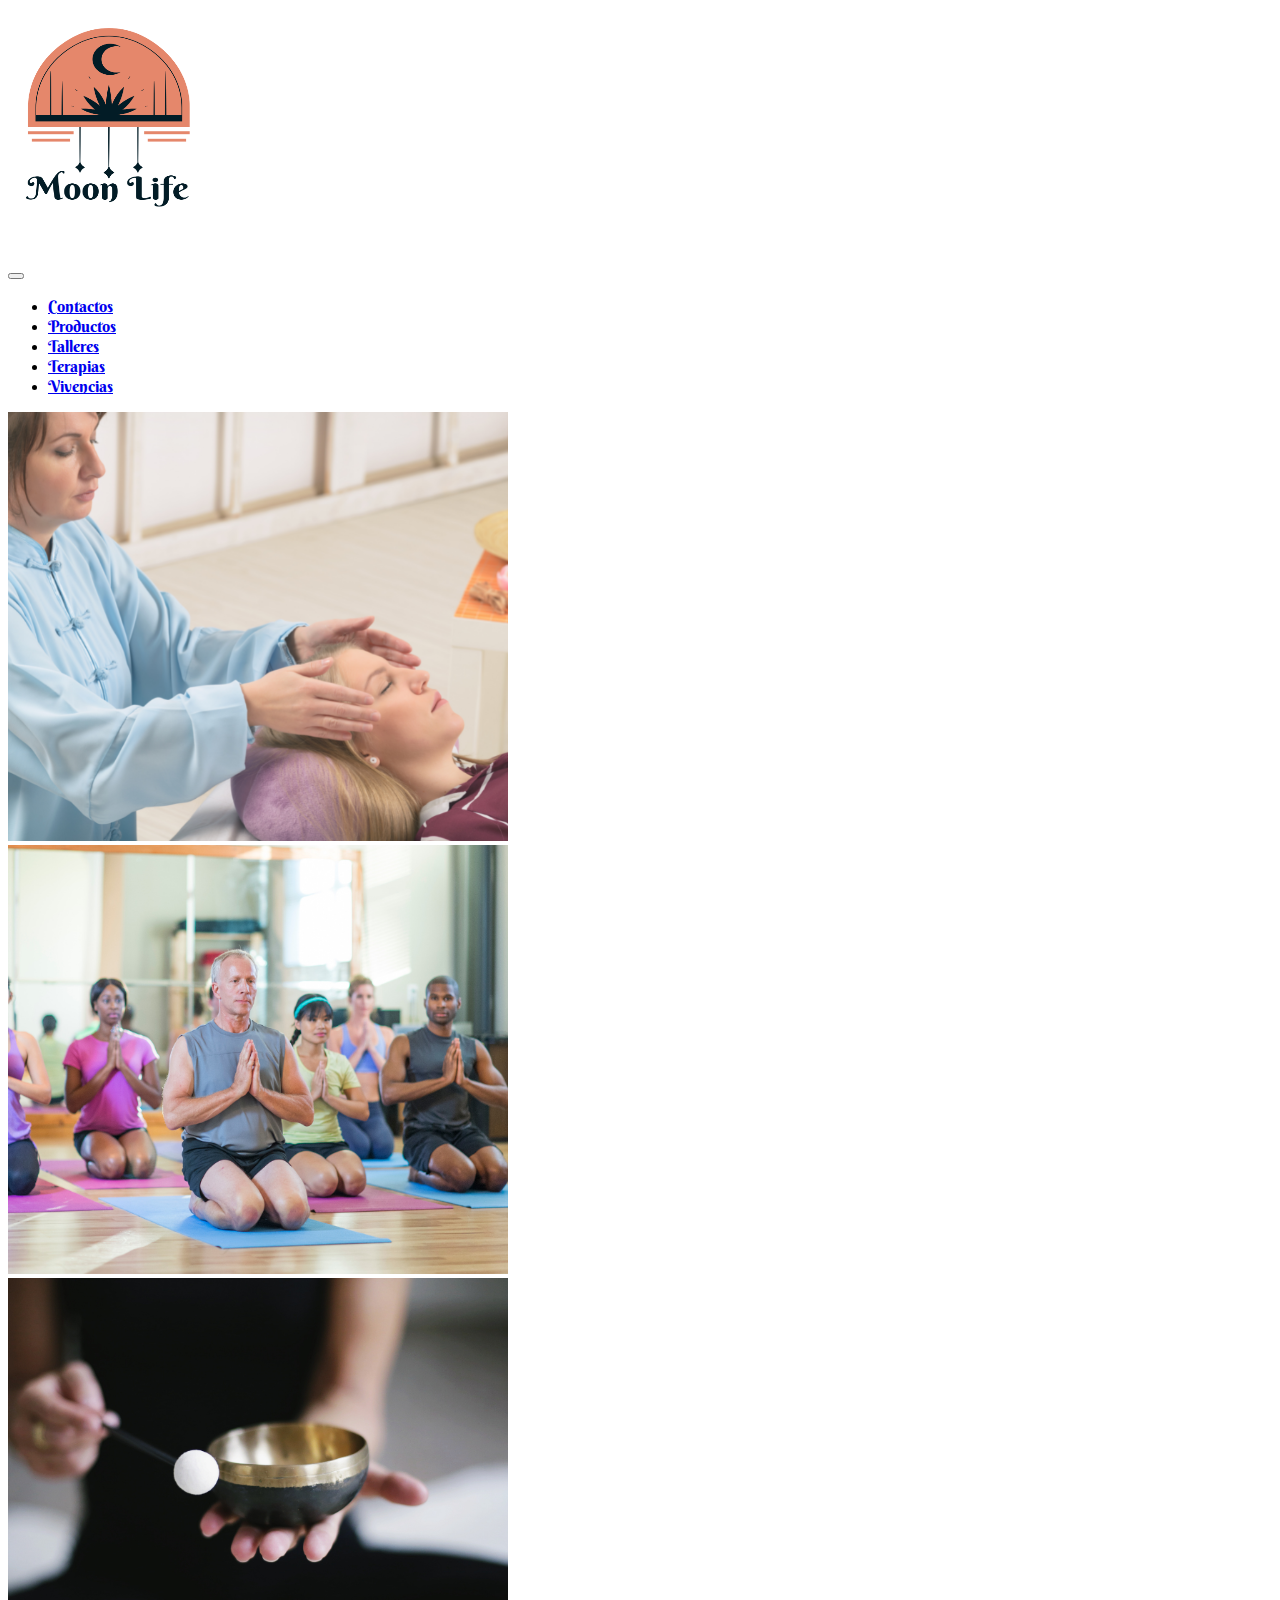
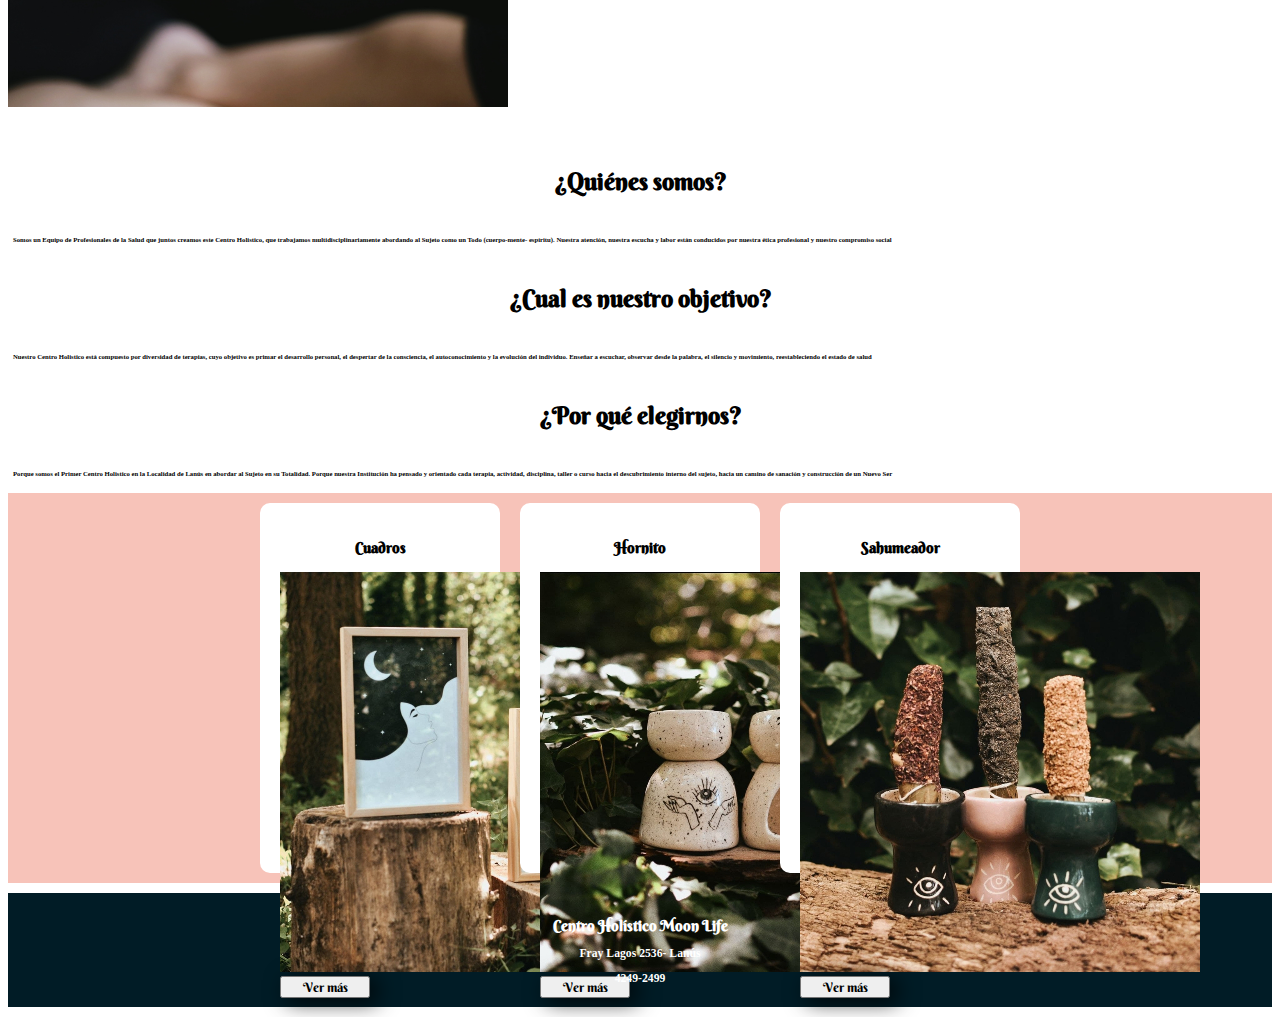
<file: index.html>
<!DOCTYPE html>
<html lang="es">
<head>
        <meta charset="UTF-8">
        <meta http-equiv="X-UA-Compatible" content="IE=edge">
        <meta name="viewport" content="width=device-width, initial-scale=1.0">
        <link rel="shortcut icon" href="./assets/img/MoonLife2.png" type="image/x-icon">
        <meta name="description" content="Unico Centro Holistico en Zona Sur">
        <title>Centro Holistico</title>
        <link href="https://cdn.jsdelivr.net/npm/bootstrap@5.1.3/dist/css/bootstrap.min.css" rel="stylesheet" integrity="sha384-1BmE4kWBq78iYhFldvKuhfTAU6auU8tT94WrHftjDbrCEXSU1oBoqyl2QvZ6jIW3" crossorigin="anonymous">
        <link rel="stylesheet" href="./assets/css/style.css">
       
      
</head>

<body class="container-fluid">
    <!--HEADER-->
    <header class="container-fluid col-md-12 d-flex justify-content-center">
        <div><img class="logo1"  src="./assets/img/logonuevo.png" alt="Logo"></div>
   
    </header>


    <!--MENÚ DE NAVEGACION-->
<div  class="container-fluid col-md-12 d-flex justify-content-center bg-light" >
    <nav class="navbar navbar-expand-lg navbar-light ">
        <div class="container-fluid">
    
          <button class="navbar-toggler" type="button" data-bs-toggle="collapse" data-bs-target="#navbarNav" aria-controls="navbarNav" aria-expanded="false" aria-label="Toggle navigation">
            <span class="navbar-toggler-icon"></span>
          </button>
          <div class="collapse navbar-collapse" id="navbarNav">
            <ul class="navbar-nav">
              <li class="nav-item p-3">
                <a class="nav-link active" aria-current="page" href="./pages/contactos.html">Contactos</a>
              </li>
              <li class="nav-item p-3">
                <a class="nav-link active" aria-current="page" href="./pages/productos.html">Productos</a>
              </li>
              <li class="nav-item p-3">
                <a class="nav-link active" aria-current="page" href="./pages/talleres.html">Talleres</a>
              </li>
              <li class="nav-item p-3">
                <a class="nav-link active" aria-current="page" href="./pages/terapias.html">Terapias</a>
              </li>
              <li class="nav-item p-3">
                <a class="nav-link active" aria-current="page" href="./pages/Vivencias.html">Vivencias</a>
            </li>
            
            </ul>
          </div>
        </div>
      </nav>

    </div>
 <!--GALERIA-->
 <main>
 <div id="carouselExampleSlidesOnly" class="carousel slide" data-bs-ride="carousel">
    <div class="carousel-inner">
      <div class="carousel-item active">
        <img src="./assets/img/reiki.png" class="d-block w-100" alt="REIKI">
      </div>
      <div class="carousel-item">
        <img src="./assets/img/yoga.png" class="d-block w-100" alt="YOGA">
      </div>
      <div class="carousel-item">
        <img src="./assets/img/meditacion.png" class="d-block w-100" alt="MEDITACION">
      </div>
    </div>
  </div>
</main>

<!--SOBRE NOSOTROS-->
        <section class="secundario"> 

            <p class="texto">

                <div class="texto1">
                    <h5>¿Quiénes somos?</h5>
                    <h6> Somos un Equipo de Profesionales de la Salud que juntos creamos este Centro Holistico, que trabajamos multidisciplinariamente abordando al Sujeto como un Todo (cuerpo-mente- espíritu). Nuestra atención, nuestra escucha y labor están conducidos por nuestra ética profesional y nuestro compromiso social</h6>
                </div>
                <div class="texto1">
                    <h5>¿Cual es nuestro objetivo?</h5>
                    <h6>Nuestro Centro Holistico está compuesto por diversidad de terapias, cuyo objetivo es primar el desarrollo personal, el despertar de la consciencia, el autoconocimiento y la evolución del individuo. Enseñar a escuchar, observar desde la palabra, el silencio y movimiento, reestableciendo el estado de salud</h6>
                </div>
               
                <div class="texto1">
                <h5>¿Por qué elegirnos?</h5> 
                    <h6>Porque somos el Primer Centro Holistico en la Localidad de Lanús en abordar al Sujeto en su Totalidad. Porque nuestra Institución ha pensado y orientado cada terapia, actividad, disciplina, taller o curso hacia el descubrimiento interno del sujeto, hacia un camino de sanación y construcción de un Nuevo Ser </h6>
                   
                </div>
        
              </p>

        </section>

 <!--PRODUCTOS EN OFERTA-->

    <aside class="publicidad row container-fluid">
        <div class="producto">

            <h3 class="producto__titulo">Cuadros</h3>
            <img src="./assets/img/cuadros.jpg" class="img-fluid" alt="cuadros">
            <div class="d-flex justify-content-center m-2 p-2"> <button type="button" class="button1 btn btn-secondary">Ver más</button>  </div>
            
        </div>
            
        <div class="producto">
            
            <h3 class="producto__titulo">Hornito</h3>
            <img src="./assets/img/hornito.jpg" class="img-fluid" alt="hornitos">
            <div class="d-flex justify-content-center m-2 p-2"> <button type="button" class="button1 btn btn-secondary">Ver más</button>  </div>
            
        </div>
            
        <div class="producto">
            
             <h3 class="producto__titulo">Sahumeador</h3>
             <img src="./assets/img/portasahumo.jpg" class="img-fluid" alt="sahumador">
             <div class="d-flex justify-content-center m-2 p-2"> <button type="button" class="button1 btn btn-secondary">Ver más</button>  </div>
            
        </div>
    </aside>
    

    <!--PIE DE PAGINA-->
    
    
    
    <footer class="pie">
        <div class="TextoPie">
            <h2>Centro Holístico Moon Life</h2>
            <h3>Fray Lagos 2536- Lanús </h3>
            <h3>4249-2499</h3>
        </div>
    </footer>
    
    <script src="https://cdn.jsdelivr.net/npm/bootstrap@5.1.3/dist/js/bootstrap.bundle.min.js" integrity="sha384-ka7Sk0Gln4gmtz2MlQnikT1wXgYsOg+OMhuP+IlRH9sENBO0LRn5q+8nbTov4+1p" crossorigin="anonymous"></script>
</body>

</html>
</file>
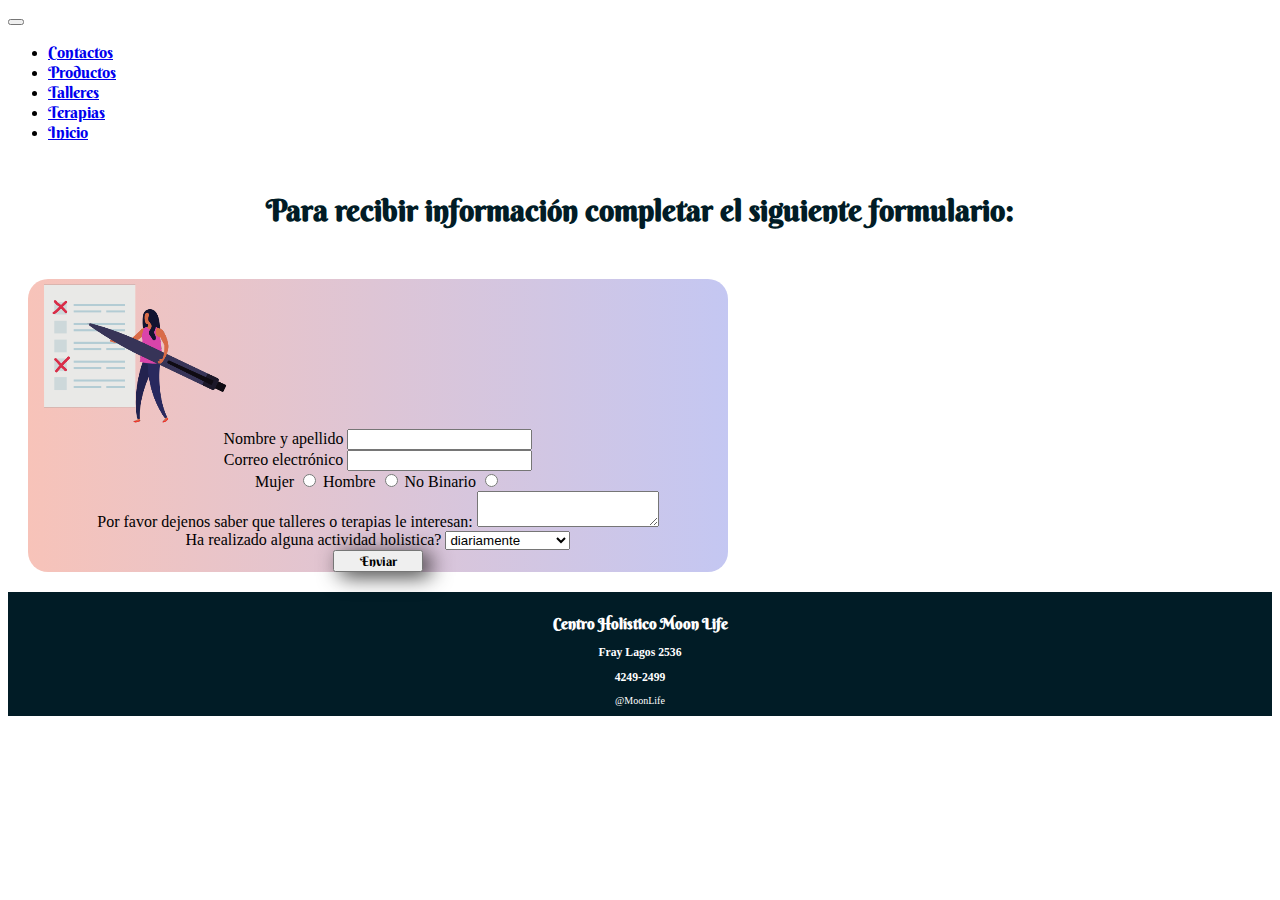
<file: pages/contactos.html>
<!DOCTYPE html>
<html lang="es">
<head>
    <meta charset="UTF-8">
    <meta name="description" content="Dejanos tus datos si queres hacer un cambio en tu vida">
    <title>Contactos</title>
    <link rel="shortcut icon" href="../assets/img/MoonLife2.png" type="image/x-icon">
    <link href="https://cdn.jsdelivr.net/npm/bootstrap@5.1.3/dist/css/bootstrap.min.css" rel="stylesheet" integrity="sha384-1BmE4kWBq78iYhFldvKuhfTAU6auU8tT94WrHftjDbrCEXSU1oBoqyl2QvZ6jIW3" crossorigin="anonymous">
    <link rel="stylesheet" href="../assets/css/style.css">
</head>

<body class="row container-fluid ">

    
    <header>

        <div  class="container-fluid col-md-12 d-flex justify-content-center bg-light" >
                 <nav class="navbar navbar-expand-lg navbar-light ">
                     <div class="container-fluid">
                 
                     <button class="navbar-toggler" type="button" data-bs-toggle="collapse" data-bs-target="#navbarNav" aria-controls="navbarNav" aria-expanded="false" aria-label="Toggle navigation">
                         <span class="navbar-toggler-icon"></span>
                     </button>
                     <div class="collapse navbar-collapse" id="navbarNav">
                         <ul class="navbar-nav">
                         <li class="nav-item p-3">
                             <a class="nav-link active" aria-current="page" href="../pages/contactos.html">Contactos</a>
                         </li>
                         <li class="nav-item p-3">
                             <a class="nav-link disable" aria-current="page" href="../pages/productos.html">Productos</a>
                         </li>
                         <li class="nav-item p-3">
                             <a class="nav-link disable" aria-current="page" href="../pages/talleres.html">Talleres</a>
                         </li>
                         <li class="nav-item p-3">
                             <a class="nav-link disable" aria-current="page" href="../pages/terapias.html">Terapias</a>
                         </li>
                         <li class="nav-item p-3">
                             <a class="nav-link disable" aria-current="page" href="../index.html">Inicio</a>
                         </li>
                         
                         </ul>
                     </div>
                     </div>
                 </nav>
     </header>



<h1 class="TituloContactos">Para recibir información completar el siguiente formulario:</h1>



<div class="Formulario row container-fluid mx-auto">
    <div> <img  class="img-fluid mx-auto" src="../assets/img/Contactos.png" alt="Formulario"> </div>
            <form class="container-fluid">
                <div class="mb-3">
                <label for="exampleInputEmail1" class="form-label">Nombre y apellido</label>
                <input type="text" class="form-control w-50 mx-auto" id="exampleInputEmail1" aria-describedby="emailHelp">
                </div>
                <div class="mb-3">
                <label for="exampleInputPassword1" class="form-label">Correo electrónico</label>
                <input type="email" class="form-control w-50 mx-auto" id="exampleInputPassword1">
                </div>
                <div>
                    <label for="sexo">Mujer</label>
                    <input type="radio" name="sexo" value="mujer">
                    <label for="sexo">Hombre</label>
                    <input type="radio" name="sexo" value="hombre">
                    <label for="sexo">No Binario</label>
                    <input type="radio" name="sexo" value="NoBinario">
                </div> 
                <div>

                    <label for="consulta">Por favor dejenos saber que talleres o terapias le interesan:</label>
                    <textarea name="consulta"></textarea>

                </div>      
                
            <div>
                <label class="m-5" for="pregunta">Ha realizado alguna actividad holistica?</label>
                <select name="talle">
                    <option value="s">diariamente</option>
                    <option value="m">esporadicamente</option>
                    <option value="l">nunca</option>

                </select>

        </div>


                <button type="submit" class="btn btn-secondary m-5">Enviar</button>
            </form>


</div>

        <footer class="pie">
            <div class="TextoPie">
                    <h2>Centro Holístico Moon Life
                        <h3>Fray Lagos 2536</h3>
                        <h3>4249-2499</h3>
                        </h3>@MoonLife</h3>
                    </h2>
            </div>
        </footer>



<script src="https://cdn.jsdelivr.net/npm/bootstrap@5.1.3/dist/js/bootstrap.bundle.min.js" integrity="sha384-ka7Sk0Gln4gmtz2MlQnikT1wXgYsOg+OMhuP+IlRH9sENBO0LRn5q+8nbTov4+1p" crossorigin="anonymous"></script>
</body>
</html>
</file>
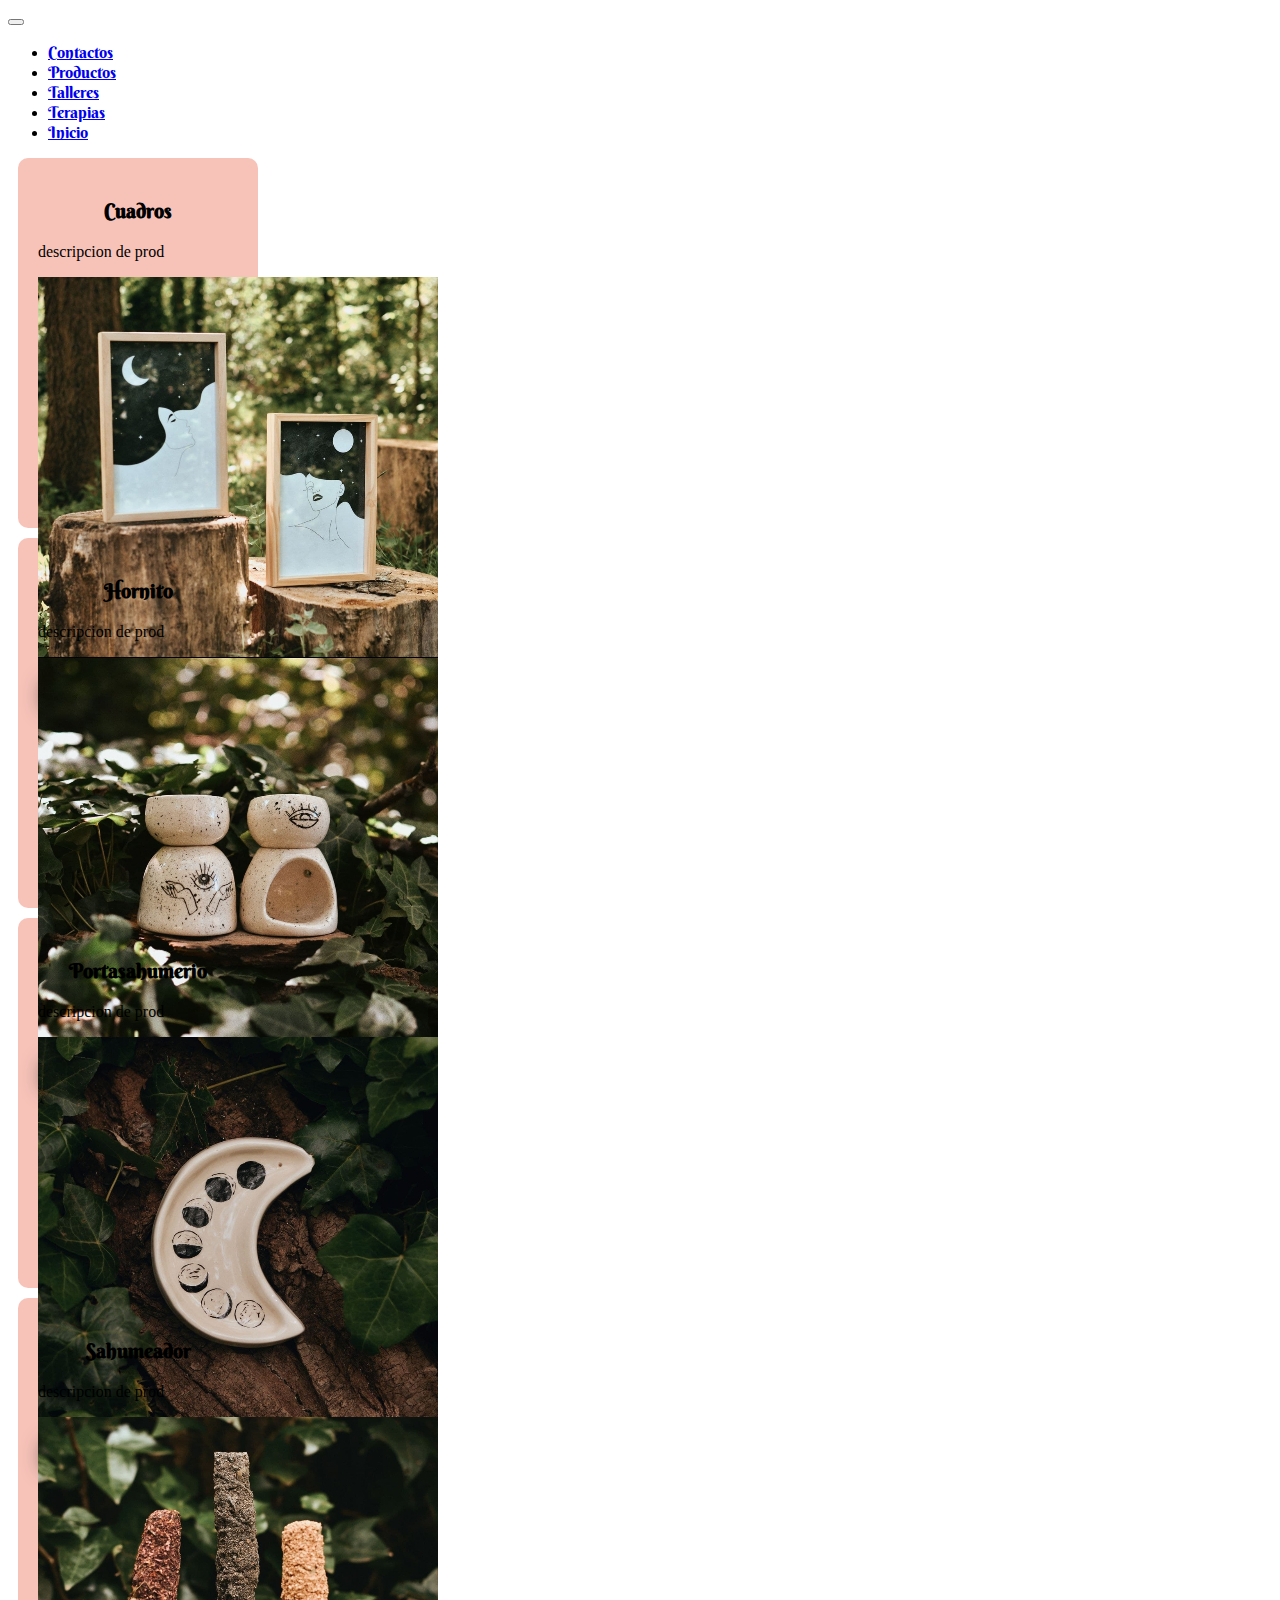
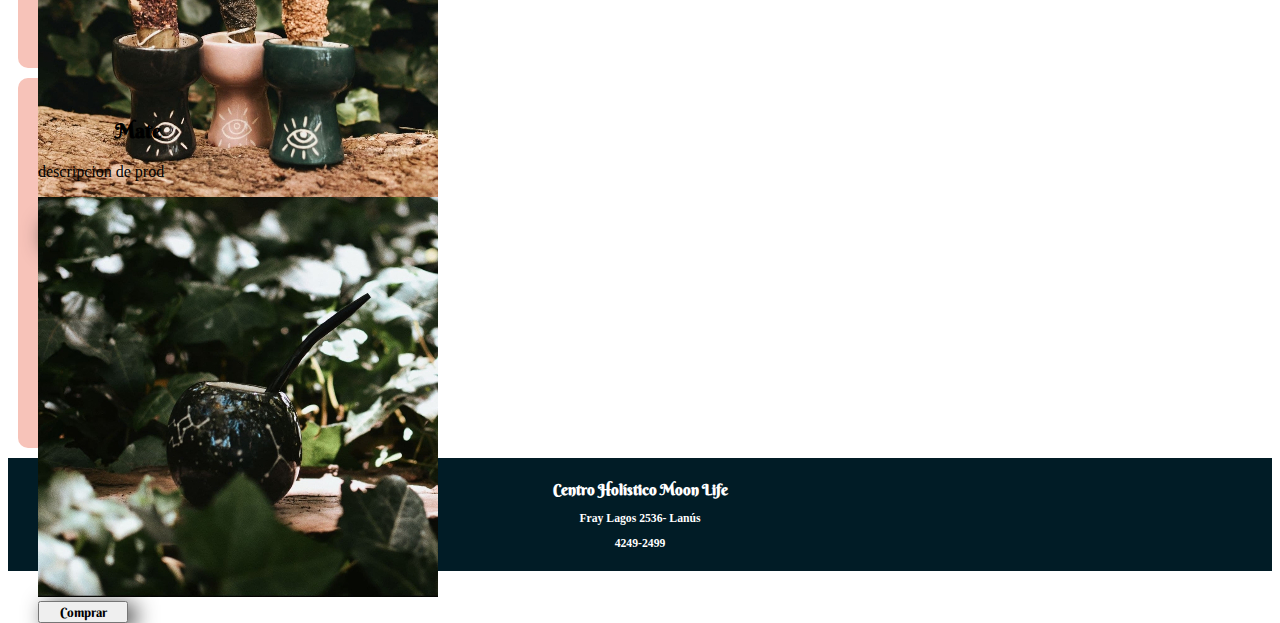
<file: pages/productos.html>
<!DOCTYPE html>
<html lang="es">
    <head>
        <meta charset="UTF-8">
        <meta name="description" content="Piezas unicas y artesanales hechas con amor">
        <title>Productos</title>
        <link rel="shortcut icon" href="../assets/img/MoonLife2.png" type="image/x-icon">
        <link href="https://cdn.jsdelivr.net/npm/bootstrap@5.1.3/dist/css/bootstrap.min.css" rel="stylesheet" integrity="sha384-1BmE4kWBq78iYhFldvKuhfTAU6auU8tT94WrHftjDbrCEXSU1oBoqyl2QvZ6jIW3" crossorigin="anonymous">
        <link rel="stylesheet" href="../assets/css/style.css">
    </head>
    

<body class=" row container-fluid">


    <header>

        <div  class="container-fluid col-md-12 d-flex justify-content-center bg-light" >
                 <nav class="navbar navbar-expand-lg navbar-light ">
                     <div class="container-fluid">
                 
                     <button class="navbar-toggler" type="button" data-bs-toggle="collapse" data-bs-target="#navbarNav" aria-controls="navbarNav" aria-expanded="false" aria-label="Toggle navigation">
                         <span class="navbar-toggler-icon"></span>
                     </button>
                     <div class="collapse navbar-collapse" id="navbarNav">
                         <ul class="navbar-nav">
                         <li class="nav-item p-3">
                             <a class="nav-link disable" aria-current="page" href="../pages/contactos.html">Contactos</a>
                         </li>
                         <li class="nav-item p-3">
                             <a class="nav-link active" aria-current="page" href="../pages/productos.html">Productos</a>
                         </li>
                         <li class="nav-item p-3">
                             <a class="nav-link disable" aria-current="page" href="../pages/talleres.html">Talleres</a>
                         </li>
                         <li class="nav-item p-3">
                             <a class="nav-link disable" aria-current="page" href="../pages/terapias.html">Terapias</a>
                         </li>
                         <li class="nav-item p-3">
                             <a class="nav-link disable" aria-current="page" href="../index.html">Inicio</a>
                         </li>
                         
                         </ul>
                     </div>
                     </div>
                 </nav>
     </header>



           
            <div class="producto2">

                <h3 class="producto__titulo">Cuadros</h3>
                <p>descripcion de prod</p>
                <img src="../assets/img/cuadros.jpg" class="img-fluid" alt="Cuadros">
                <div class="d-flex justify-content-center m-2 p-2"> <button type="button" class="btn btn-secondary">Comprar</button>  </div>
                
                    </div>
                
                    <div class="producto2">
                
                        <h3 class="producto__titulo">Hornito</h3>
                        <p>descripcion de prod</p>
                        <img src="../assets/img/hornito.jpg" class="img-fluid" alt="hornitos">
                        <div class="d-flex justify-content-center m-2 p-2"> <button type="button" class="btn btn-secondary">Comprar</button>  </div>
                
                     </div>
                
                     <div class="producto2">
                
                        <h3 class="producto__titulo">Portasahumerio</h3>
                        <p>descripcion de prod</p>
                        <img src="../assets/img/portasahumerio.jpg" class="img-fluid" alt="Portasahumerio">
                        <div class="d-flex justify-content-center m-2 p-2"> <button type="button" class="btn btn-secondary">Comprar</button>  </div>
                
                     </div>

                     
                     <div class="producto2">
                
                        <h3 class="producto__titulo">Sahumeador</h3>
                        <p>descripcion de prod</p>
                        <img src="../assets/img/portasahumo.jpg" class="img-fluid" alt="sahumador">
                        <div class="d-flex justify-content-center m-2 p-2"> <button type="button" class="btn btn-secondary">Comprar</button>  </div>
                
                     </div>

                     <div class="producto2">
                
                        <h3 class="producto__titulo">Mate</h3>
                        <p>descripcion de prod</p>
                        <img src="../assets/img/mate.jpg" class="img-fluid" alt="mate">
                        <div class="d-flex justify-content-center m-2 p-2"> <button type="button" class="btn btn-secondary">Comprar</button>  </div>
                
                     </div>
         
                    
               
                    
               
           
  

      
  

<footer class="pie">
 <div class="TextoPie">
    <h2>Centro Holístico Moon Life</h2>
       <h3>Fray Lagos 2536- Lanús </h3>
       <h3>4249-2499</h3>
</div>

</footer>

</body>
        


<script src="https://cdn.jsdelivr.net/npm/bootstrap@5.1.3/dist/js/bootstrap.bundle.min.js" integrity="sha384-ka7Sk0Gln4gmtz2MlQnikT1wXgYsOg+OMhuP+IlRH9sENBO0LRn5q+8nbTov4+1p" crossorigin="anonymous"></script>
</body>
</html>
</file>
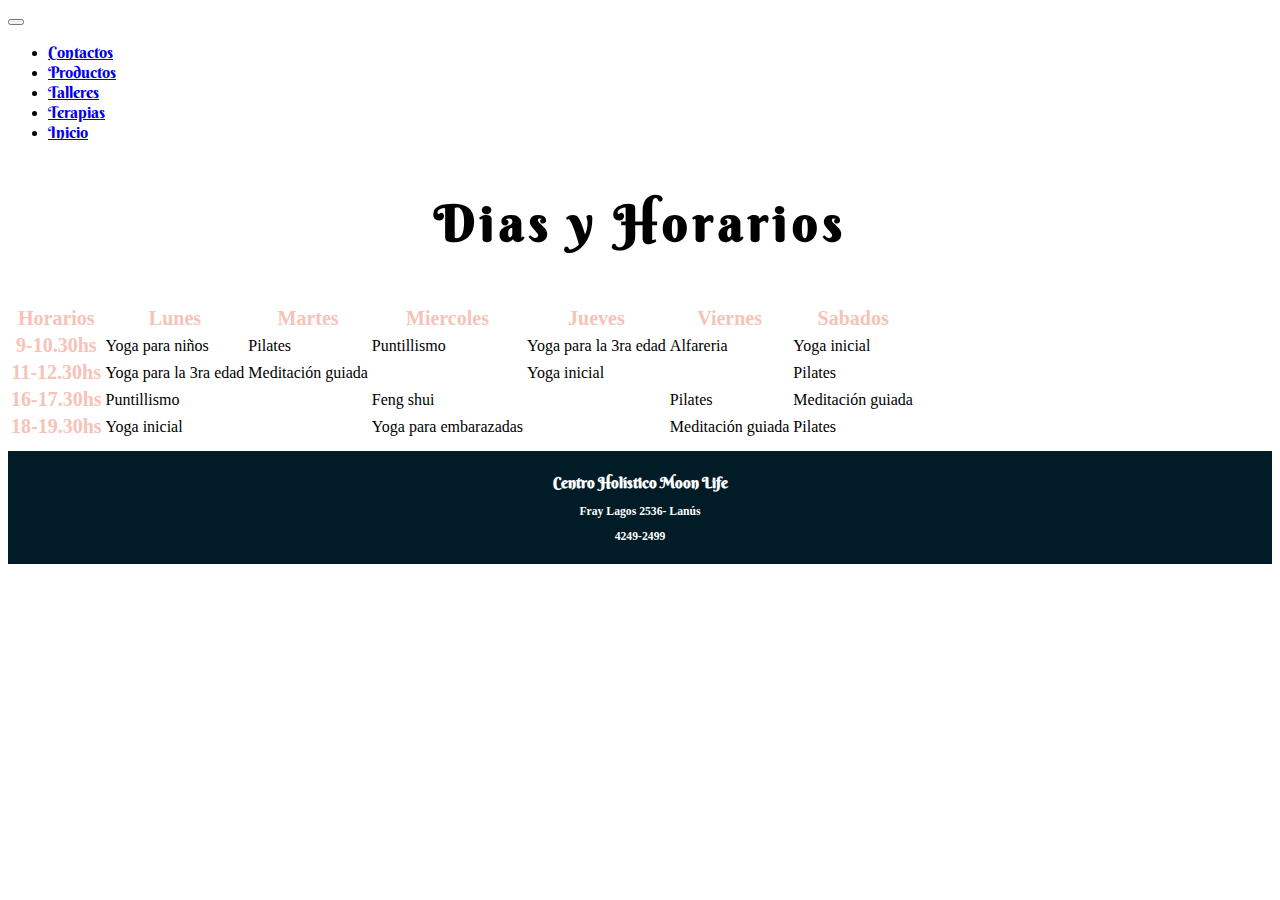
<file: pages/talleres.html>
<!DOCTYPE html>
<html lang="es">
<head>
    <meta charset="UTF-8">
    <meta name="description" content="Disfruta de un momento solo para vos">
    <title>Talleres</title>
    <link rel="shortcut icon" href="../assets/imagen/favicon-32x32.png" type="image/x-icon">
    <link href="https://cdn.jsdelivr.net/npm/bootstrap@5.1.3/dist/css/bootstrap.min.css" rel="stylesheet" integrity="sha384-1BmE4kWBq78iYhFldvKuhfTAU6auU8tT94WrHftjDbrCEXSU1oBoqyl2QvZ6jIW3" crossorigin="anonymous">
    <link rel="stylesheet" href="../assets/css/style.css">
</head>

<body class="container-fluid">

  <header>

    <div  class="container-fluid col-md-12 d-flex justify-content-center bg-light" >
             <nav class="navbar navbar-expand-lg navbar-light ">
                 <div class="container-fluid">
             
                 <button class="navbar-toggler" type="button" data-bs-toggle="collapse" data-bs-target="#navbarNav" aria-controls="navbarNav" aria-expanded="false" aria-label="Toggle navigation">
                     <span class="navbar-toggler-icon"></span>
                 </button>
                 <div class="collapse navbar-collapse" id="navbarNav">
                     <ul class="navbar-nav">
                     <li class="nav-item p-3">
                         <a class="nav-link disable" aria-current="page" href="../pages/contactos.html">Contactos</a>
                     </li>
                     <li class="nav-item p-3">
                         <a class="nav-link disable" aria-current="page" href="../pages/productos.html">Productos</a>
                     </li>
                     <li class="nav-item p-3">
                         <a class="nav-link active" aria-current="page" href="../pages/talleres.html">Talleres</a>
                     </li>
                     <li class="nav-item p-3">
                         <a class="nav-link disable" aria-current="page" href="../pages/terapias.html">Terapias</a>
                     </li>
                     <li class="nav-item p-3">
                         <a class="nav-link disable" aria-current="page" href="../index.html">Inicio</a>
                     </li>
                     
                     </ul>
                 </div>
                 </div>
             </nav>
 </header>


 <div class="titulotalleres">
<h1 class="talleres">Dias y Horarios</h1>
 </div>

    <main>
    <table class="table">
        <thead>
          <tr>
            <th scope="col">Horarios</th>
            <th scope="col">Lunes</th>
            <th scope="col">Martes</th>
            <th scope="col">Miercoles</th>
            <th scope="col">Jueves</th>
            <th scope="col">Viernes</th>
            <th scope="col">Sabados</th>
          </tr>
        </thead>
        <tbody>
          <tr>
            <th scope="row">9-10.30hs</th>
            <td>Yoga para niños</td>
            <td>Pilates</td>
            <td>Puntillismo</td>
            <td>Yoga para la 3ra edad</td>
            <td>Alfareria</td>
            <td>Yoga inicial</td>
            
        </tr>
          <tr>
            <th scope="row">11-12.30hs</th>
            <td>Yoga para la 3ra edad</td>
            <td>Meditación guiada</td>
            <td></td>
            <td>Yoga inicial</td>
            <td></td>
            <td>Pilates</td>
          </tr>
          <tr>
            <th scope="row">16-17.30hs</th>
            <td colspan="2">Puntillismo</td>
            <td>Feng shui</td>
            <td></td>
            <td>Pilates</td>
            <td>Meditación guiada</td>
          </tr>
          <tr>
            <th scope="row">18-19.30hs</th>
            <td colspan="2">Yoga inicial</td>
            <td>Yoga para embarazadas</td>
            <td></td>
            <td>Meditación guiada</td>
            <td>Pilates</td>
          </tr>
        </tbody>
      </table>

    </main>






<footer class="pie">
    <div class="TextoPie">
<h2>Centro Holístico Moon Life</h2>
    <h3>Fray Lagos 2536- Lanús </h3>
    <h3>4249-2499</h3>
  </div>

</footer>

<script src="https://cdn.jsdelivr.net/npm/bootstrap@5.1.3/dist/js/bootstrap.bundle.min.js" integrity="sha384-ka7Sk0Gln4gmtz2MlQnikT1wXgYsOg+OMhuP+IlRH9sENBO0LRn5q+8nbTov4+1p" crossorigin="anonymous"></script>
</body>
</html>
</file>
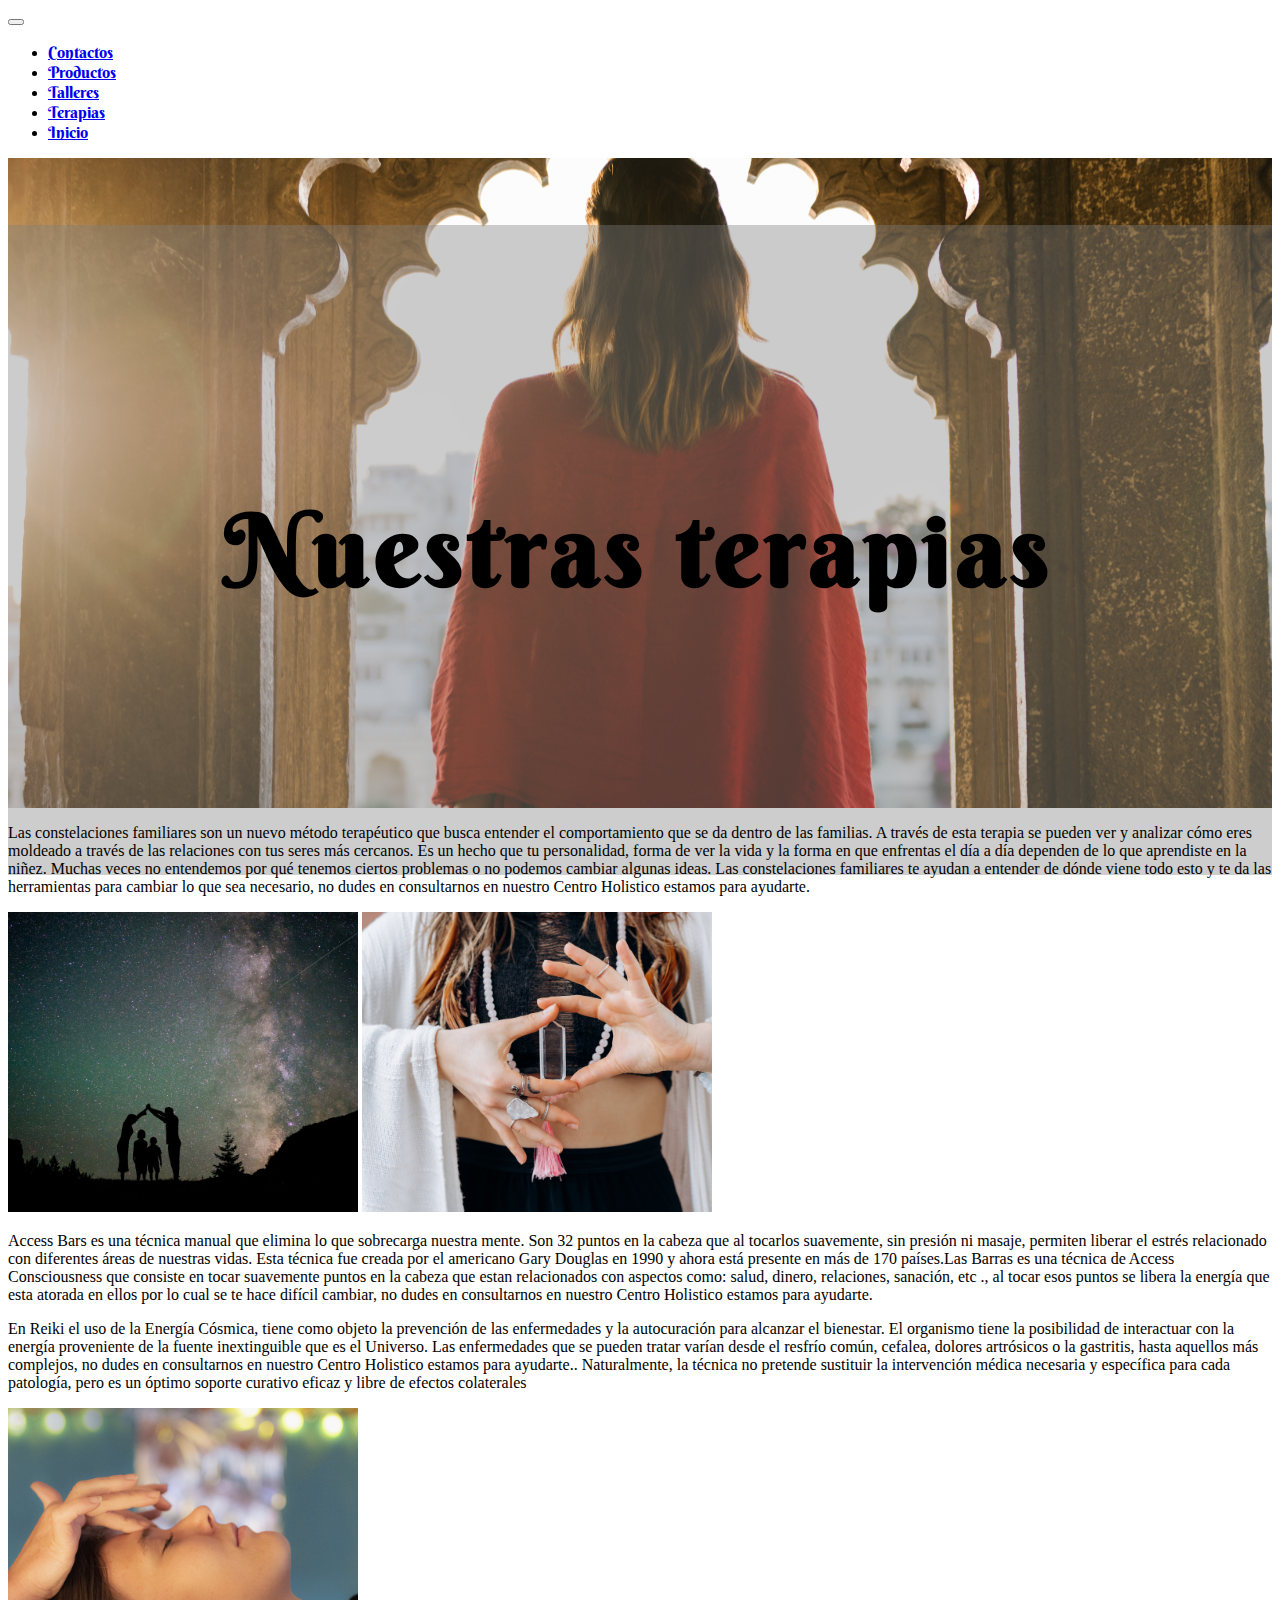
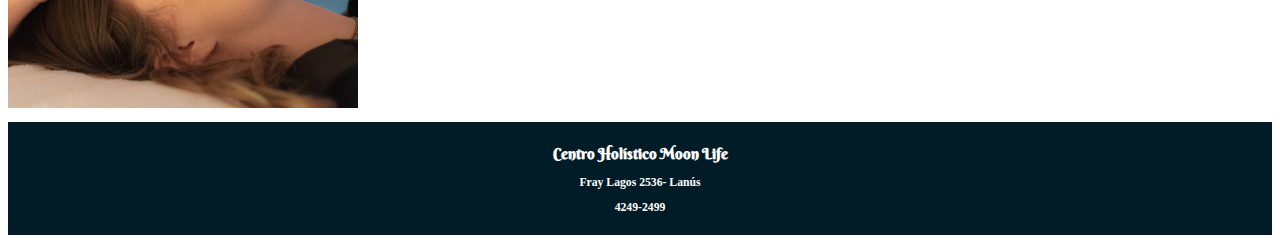
<file: pages/terapias.html>
<!DOCTYPE html>
<html lang="es">
<head>
    <meta charset="UTF-8">
   <meta name="description" content="Cambia tu calidad de vida">
    <title>Terapias</title>
    <link rel="shortcut icon" href="../assets/img/MoonLife2.png" type="image/x-icon">
    <link href="https://cdn.jsdelivr.net/npm/bootstrap@5.1.3/dist/css/bootstrap.min.css" rel="stylesheet" integrity="sha384-1BmE4kWBq78iYhFldvKuhfTAU6auU8tT94WrHftjDbrCEXSU1oBoqyl2QvZ6jIW3" crossorigin="anonymous">
<link rel="stylesheet" href="../assets/css/style.css">
</head>

<body  class="container-fluid"></body>

   <header>

       <div  class="container-fluid col-md-12 d-flex justify-content-center bg-light" >
                <nav class="navbar navbar-expand-lg navbar-light ">
                    <div class="container-fluid">
                
                    <button class="navbar-toggler" type="button" data-bs-toggle="collapse" data-bs-target="#navbarNav" aria-controls="navbarNav" aria-expanded="false" aria-label="Toggle navigation">
                        <span class="navbar-toggler-icon"></span>
                    </button>
                    <div class="collapse navbar-collapse" id="navbarNav">
                        <ul class="navbar-nav">
                        <li class="nav-item p-3">
                            <a class="nav-link disable" aria-current="page" href="../pages/contactos.html">Contactos</a>
                        </li>
                        <li class="nav-item p-3">
                            <a class="nav-link disable" aria-current="page" href="../pages/productos.html">Productos</a>
                        </li>
                        <li class="nav-item p-3">
                            <a class="nav-link disable" aria-current="page" href="../pages/talleres.html">Talleres</a>
                        </li>
                        <li class="nav-item p-3">
                            <a class="nav-link active" aria-current="page" href="../pages/terapias.html">Terapias</a>
                        </li>
                        <li class="nav-item p-3">
                            <a class="nav-link disable" aria-current="page" href="../index.html">Inicio</a>
                        </li>
                        
                        </ul>
                    </div>
                    </div>
                </nav>
    </header>

 
  <main>
        <div class="banner">
            <h1>Nuestras terapias</h1>
        </div>
        
   </main>



    <div class="ImgTerapias row justify-content- mb-5 ">
       <p class="col-xs-12 col-md-6 col-lg-6 m-5">Las constelaciones familiares son un nuevo método terapéutico que busca entender el comportamiento que se da dentro de las familias. A través de esta terapia se pueden ver y analizar cómo eres moldeado a través de las relaciones con tus seres más cercanos.
            Es un hecho que tu personalidad, forma de ver la vida y la forma en que enfrentas el día a día dependen de lo que aprendiste en la niñez. Muchas veces no entendemos por qué tenemos ciertos problemas o no podemos cambiar algunas ideas. Las constelaciones familiares te ayudan a entender de dónde viene todo esto y te da las herramientas para cambiar lo que sea necesario, no dudes en consultarnos en nuestro Centro Holistico estamos para ayudarte.</p>
         <img class="constelaciones col-xs-12 col-md-4 col-lg-4 rounded-circle img-fluid m-1 w-10 h-10" src="../assets/img/familia.png" alt="">
        <img class="Acces col-xs-12 col-md-5 col-lg-5 rounded-circle img-fluid m-1 w-10 h-10" src="../assets/img/acces.png" alt="">
        <p class="col-xs-12 col-md-6 col-lg-6 m-3">Access Bars es una técnica manual que elimina lo que sobrecarga nuestra mente. Son 32 puntos en la cabeza que al tocarlos suavemente, sin presión ni masaje, permiten liberar el estrés relacionado con diferentes áreas de nuestras vidas. Esta técnica fue creada por el americano Gary Douglas en 1990 y ahora está presente en más de 170 países.Las Barras es una técnica de Access Consciousness que consiste en tocar suavemente puntos en la cabeza que estan relacionados con aspectos como: salud, dinero, relaciones, sanación, etc ., al tocar esos puntos se libera la energía que esta atorada en ellos por lo cual se te hace difícil cambiar, no dudes en consultarnos en nuestro Centro Holistico estamos para ayudarte.</p>
        <p class="col-xs-12 col-md-6 col-lg-6 m-5">En Reiki el uso de la Energía Cósmica, tiene como objeto la prevención de las enfermedades y la autocuración para alcanzar el bienestar. El organismo tiene la posibilidad de interactuar con la energía proveniente de la fuente inextinguible que es el Universo. Las enfermedades que se pueden tratar varían desde el resfrío común, cefalea, dolores artrósicos o la gastritis, hasta aquellos más complejos, no dudes en consultarnos en nuestro Centro Holistico estamos para ayudarte..
            Naturalmente, la técnica no pretende sustituir la intervención médica necesaria y específica para cada patología, pero es un óptimo soporte curativo eficaz y libre de efectos colaterales</h3>
            </p>
        <img class="Reiki  col-xs-12 col-md-4 col-lg-3 rounded-circle img-fluid m-1 w-30 h-30" src="../assets/img/reiki (2).png" alt="">

    </div>






    <footer class="pie">
    <div class="TextoPie">
        <h2>Centro Holístico Moon Life</h2>
            <h3>Fray Lagos 2536- Lanús </h3>
            <h3>4249-2499</h3>

    </div>
        
    </footer>

    <script src="https://cdn.jsdelivr.net/npm/bootstrap@5.1.3/dist/js/bootstrap.bundle.min.js" integrity="sha384-ka7Sk0Gln4gmtz2MlQnikT1wXgYsOg+OMhuP+IlRH9sENBO0LRn5q+8nbTov4+1p" crossorigin="anonymous"></script>
</body>
</html>
</file>
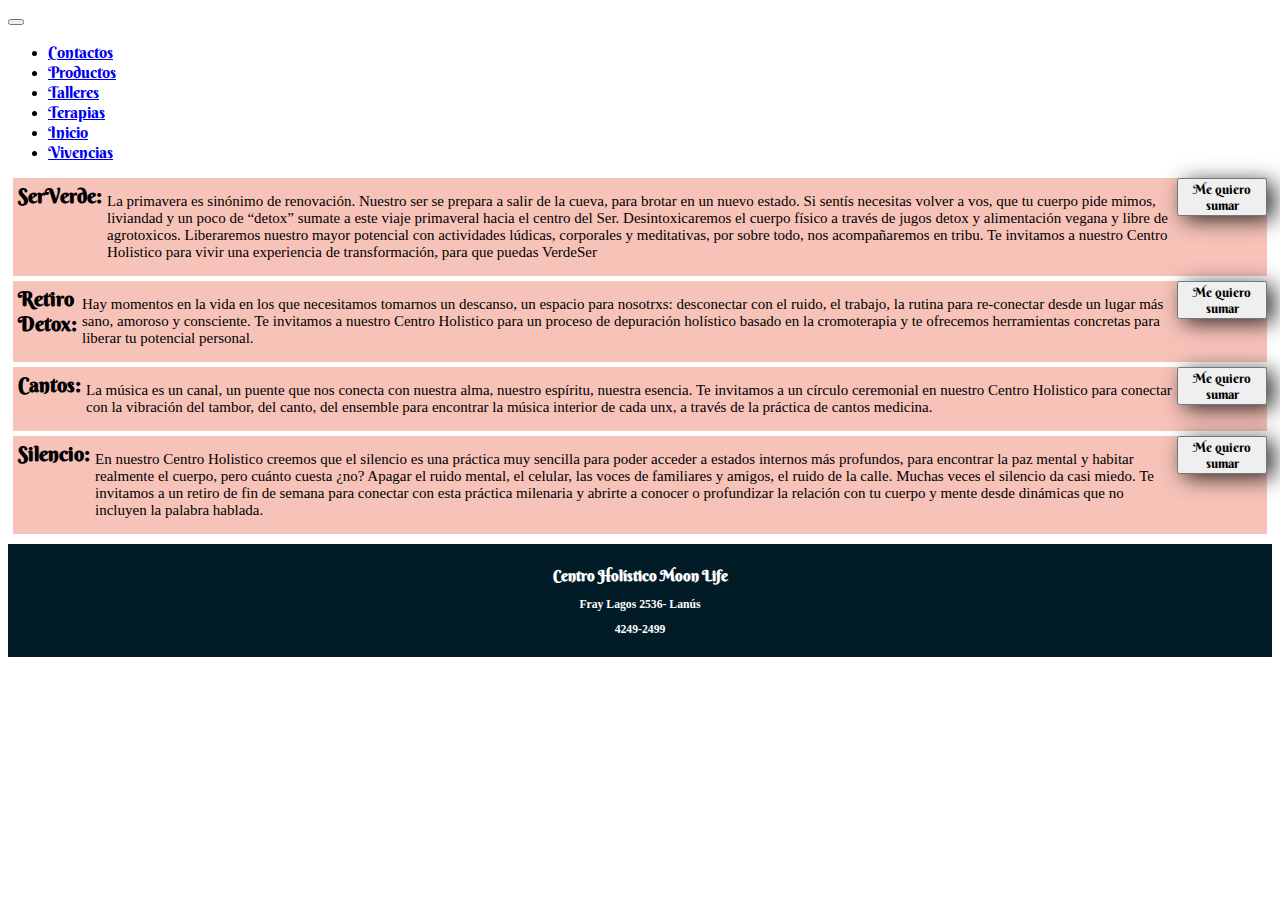
<file: pages/vivencias.html>
<!DOCTYPE html>
<html lang="es">
    <head>
        <meta charset="UTF-8">
        <title>Vivencias</title>
        <meta name="description" content="Experiencias unicas para tu vida">
        <link rel="shortcut icon" href="../assets/img/MoonLife2.png" type="image/x-icon">
        <link href="https://cdn.jsdelivr.net/npm/bootstrap@5.1.3/dist/css/bootstrap.min.css" rel="stylesheet" integrity="sha384-1BmE4kWBq78iYhFldvKuhfTAU6auU8tT94WrHftjDbrCEXSU1oBoqyl2QvZ6jIW3" crossorigin="anonymous">
        <link rel="stylesheet" href="../assets/css/style.css">
    </head>
    

<body class=" row container-fluid">


    <header>

        <div  class="container-fluid col-md-12 d-flex justify-content-center bg-light" >
                 <nav class="navbar navbar-expand-lg navbar-light ">
                     <div class="container-fluid">
                 
                     <button class="navbar-toggler" type="button" data-bs-toggle="collapse" data-bs-target="#navbarNav" aria-controls="navbarNav" aria-expanded="false" aria-label="Toggle navigation">
                         <span class="navbar-toggler-icon"></span>
                     </button>
                     <div class="collapse navbar-collapse" id="navbarNav">
                         <ul class="navbar-nav">
                         <li class="nav-item p-3">
                             <a class="nav-link disable" aria-current="page" href="../pages/contactos.html">Contactos</a>
                         </li>
                         <li class="nav-item p-3">
                             <a class="nav-link disable" aria-current="page" href="../pages/productos.html">Productos</a>
                         </li>
                         <li class="nav-item p-3">
                             <a class="nav-link disable" aria-current="page" href="../pages/talleres.html">Talleres</a>
                         </li>
                         <li class="nav-item p-3">
                             <a class="nav-link disable" aria-current="page" href="../pages/terapias.html">Terapias</a>
                         </li>
                         <li class="nav-item p-3">
                             <a class="nav-link disable" aria-current="page" href="../index.html">Inicio</a>
                         </li>
                         <li class="nav-item p-3">
                            <a class="nav-link active" aria-current="page" href="../pages/productos.html">Vivencias</a>
                        </li>
                         
                         </ul>
                     </div>
                     </div>
                 </nav>
     </header>

   
            <div class="Vivencias container-fluid justify-content-center">

                        <h3 class="VivenciaTitulo">SerVerde:</h3>
                        <p class=" m-5">La primavera es sinónimo de renovación. Nuestro ser se prepara a salir de la cueva, para brotar en un nuevo estado. Si sentís necesitas volver a vos, que tu cuerpo pide mimos, liviandad y un poco de “detox” sumate a este viaje primaveral hacia el centro del Ser. Desintoxicaremos el cuerpo físico a través de jugos detox y alimentación vegana y libre de agrotoxicos. Liberaremos nuestro mayor potencial con actividades lúdicas, corporales y meditativas, por sobre todo, nos acompañaremos en tribu. Te invitamos a nuestro Centro Holistico para vivir una experiencia de transformación, para que puedas VerdeSer</p>
                        <div class="d-flex justify-content-center m-2 p-2"> <button type="button" class="btn btn-secondary">Me quiero sumar</button>  </div>
                
             </div>
                
            <div class="vivencia">
                
                        <h3 class="VivenciaTitulo">Retiro Detox:</h3>
                        <p class="m-5">Hay momentos en la vida en los que necesitamos tomarnos un descanso, un espacio para nosotrxs: desconectar con el ruido, el trabajo, la rutina para re-conectar desde un lugar más sano, amoroso y consciente. Te invitamos a nuestro Centro Holistico para un proceso de depuración holístico basado en la cromoterapia y te ofrecemos herramientas concretas para liberar tu potencial personal.</p>
                        <div class="d-flex justify-content-center m-2 p-2"> <button type="button" class="btn btn-secondary">Me quiero sumar</button>  </div>
                
            </div>
                
            <div class="vivencia">
                
                        <h3 class="VivenciaTitulo">Cantos:</h3>
                        <p class="m-5">La música es un canal, un puente que nos conecta con nuestra alma, nuestro espíritu, nuestra esencia. Te invitamos a un círculo ceremonial en nuestro Centro Holistico para conectar con la vibración del tambor, del canto, del ensemble para encontrar la música interior de cada unx, a través de la práctica de cantos medicina.</p>
                     
                        <div class="d-flex justify-content-center m-2 p-2"> <button type="button" class="btn btn-secondary">Me quiero sumar</button>  </div>
                
            </div>

                     
                     <div class="vivencia">
                
                        <h3 class="VivenciaTitulo">Silencio:</h3>
                        <p class="m-5">En nuestro Centro Holistico creemos que el silencio es una práctica muy sencilla para poder acceder a estados internos más profundos, para encontrar la paz mental y habitar realmente el cuerpo, pero cuánto cuesta ¿no? Apagar el ruido mental, el celular, las voces de familiares y amigos, el ruido de la calle. Muchas veces el silencio da casi miedo. Te invitamos a un retiro de fin de semana para conectar con esta práctica milenaria y abrirte a conocer o profundizar la relación con tu cuerpo y mente desde dinámicas que no incluyen la palabra hablada.</p>
                      
                        <div class="d-flex justify-content-center m-2 p-2"> <button type="button" class="btn btn-secondary">Me quiero sumar</button>  </div>
                
                     </div>

             
                    
               
                    
               
           
  

      
  

<footer class="pie">
 <div class="TextoPie">
    <h2>Centro Holístico Moon Life</h2>
       <h3>Fray Lagos 2536- Lanús </h3>
       <h3>4249-2499</h3>
</div>

</footer>

</body>
        


<script src="https://cdn.jsdelivr.net/npm/bootstrap@5.1.3/dist/js/bootstrap.bundle.min.js" integrity="sha384-ka7Sk0Gln4gmtz2MlQnikT1wXgYsOg+OMhuP+IlRH9sENBO0LRn5q+8nbTov4+1p" crossorigin="anonymous"></script>
</body>
</html>
</file>
<file: assets/css/style.css>
.logo1 {
  width: 200px;
  height: 250px;
}

a {
  font-family: moon;
  font-style: none;
}

@font-face {
  font-family: Moon;
  src: url("../fonts/BerkshireSwash-Regular.ttf");
}

.texto {
  display: flex;
  align-items: center;
  justify-content: center;
  justify-items: center;
  margin: 5px;
  padding: 5px;
}

.texto1 {
  font-size: 10px;
  margin: 5px;
  font-family: 'Times New Roman', Times, serif;
}

.texto1 h5 {
  display: flex;
  justify-content: center;
  font-family: "moon";
  font-size: 24px;
}

.publicidad {
  background-color: #F7C3B9;
  display: flex;
  justify-content: center;
}

.publicidad .producto {
  width: 200px;
  height: 330px;
  background-color: #ffffff;
  border-radius: 10px;
  padding: 20px;
  margin: 10px;
  border-style: none;
}

.publicidad .producto__titulo {
  text-align-last: center;
  font-size: 15px;
  font-family: moon;
}

.publicidad button {
  box-shadow: 7px 4px 21px 0px rgba(0, 0, 0, 0.81);
  width: 90px;
}

.publicidad button:hover {
  box-shadow: 7px 4px 14px 6px white;
  width: 90px;
}

.pie {
  grid-column: 1/4;
  grid-row: 4/5;
  background-color: #011C26;
}

.pie .TextoPie {
  text-align-last: center;
  margin: 10px;
  padding: 10px;
  font-size: 10px;
  color: white;
  font-family: 'Times New Roman', Times, serif;
}

.pie h2 {
  font-family: "Moon";
}

.TituloContactos {
  color: #011C26;
  font-family: moon;
  margin: 50px;
  font-size: 30px;
  text-align: center;
}

.Formulario {
  text-align: center;
  background-image: linear-gradient(to left, #C4C7F2, #F7C3B9);
  justify-content: center;
  width: 700px;
  margin: 20px;
  border-radius: 20px;
}

.Formulario img {
  width: 200px;
  transition: all 3s;
  display: flex;
  align-self: center;
  animation-name: movi;
  animation-duration: 5s;
  animation-iteration-count: infinite;
  animation-delay: 1s;
}

@keyframes movi {
  0% {
    transform: traslate 0px, 0px;
  }
  25% {
    transform: translate(50px, 0px);
  }
}

.Formulario button {
  box-shadow: 7px 4px 21px 0px rgba(0, 0, 0, 0.81);
  width: 90px;
}

.Formulario button:hover {
  box-shadow: 7px 4px 14px 6px white;
  width: 90px;
}

.producto2 {
  width: 200px;
  height: 330px;
  background-color: #F7C3B9;
  border-radius: 10px;
  padding: 20px;
  margin: 10px;
  border-style: none;
}

.producto2 .producto__titulo {
  text-align-last: center;
  font-family: moon;
  font-size: 20px;
}

.producto2 .producto__img {
  width: 200px;
  height: 200px;
}

.producto2 button {
  box-shadow: 7px 4px 21px 0px rgba(0, 0, 0, 0.81);
  width: 90px;
}

.producto2 button:hover {
  box-shadow: 7px 4px 14px 6px white;
  width: 90px;
}

.talleres {
  text-align: center;
  margin: 50px;
  letter-spacing: 5px;
  font-size: 50px;
  font-family: moon;
  animation-duration: 2s;
  animation-name: slidein;
}

@keyframes slidein {
  from {
    margin-left: 100%;
    width: 300%;
  }
  to {
    margin-left: 0%;
    width: 100%;
  }
}

tr th {
  color: #F7C3B9;
  font-size: 20px;
  font-family: 'Times New Roman', Times, serif;
}

.banner {
  width: 100%;
  background-image: url(../img/india.jpg);
  height: 650px;
  background-position: center;
  display: flex;
  justify-content: center;
}

.banner h1 {
  width: 100%;
  text-align: center;
  height: 100%;
  background-color: rgba(128, 128, 128, 0.393);
  line-height: 650PX;
  letter-spacing: 5px;
  font-size: 100px;
  font-family: moon;
}

.ImgTerapias img {
  transition: all 3s;
}

.ImgTerapias img:hover {
  transform: rotatey(380deg);
}

.Vivencias, .vivencia {
  display: flex;
  font-size: 15px;
  background-color: #F7C3B9;
  margin: 5px;
}

.VivenciaTitulo {
  text-align-last: center;
  font-family: moon;
  font-size: 20px;
  margin: 5px;
}

.btn {
  box-shadow: 7px 4px 21px 0px rgba(0, 0, 0, 0.81);
  width: 90px;
  font-family: moon;
}

.btn:hover {
  box-shadow: 7px 4px 14px 6px white;
  width: 90px;
}
/*# sourceMappingURL=style.css.map */
</file>
